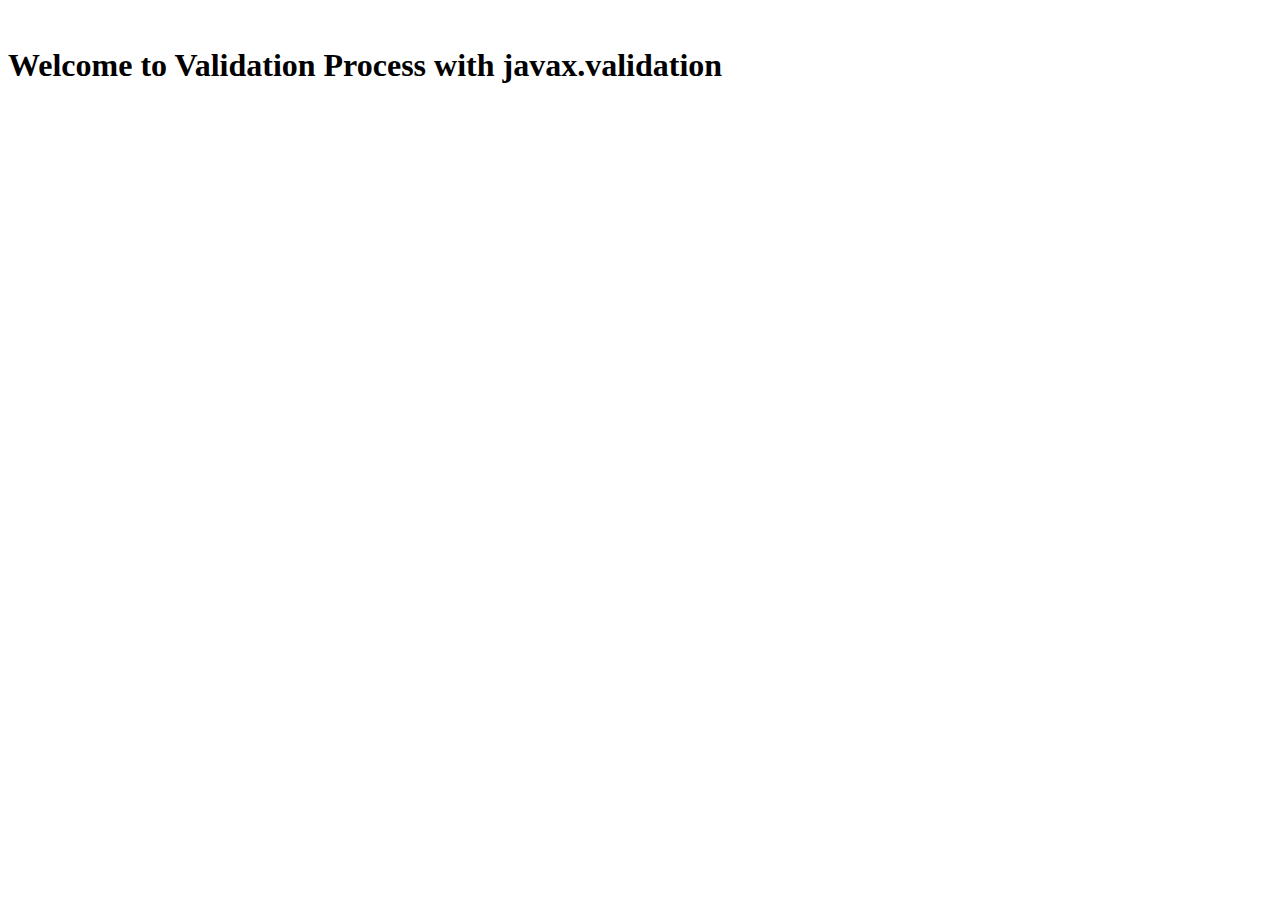
<file: src/main/resources/templates/index.html>
<!doctype html>
<html lang="en" xmlns:th="http://www.thymeleaf.org">
<head>
	<meta charset="UTF-8" />
	<title>Home</title>
	<link rel="stylesheet" th:href="@{/css/style.css}">
</head>
<body>
	<img th:src="@{/image/student.jpg}" alt="">
	<h1>Welcome to Validation Process with javax.validation</h1>
<script th:src="@{/js/script.js}"></script>
</body>
</html>
</file>
